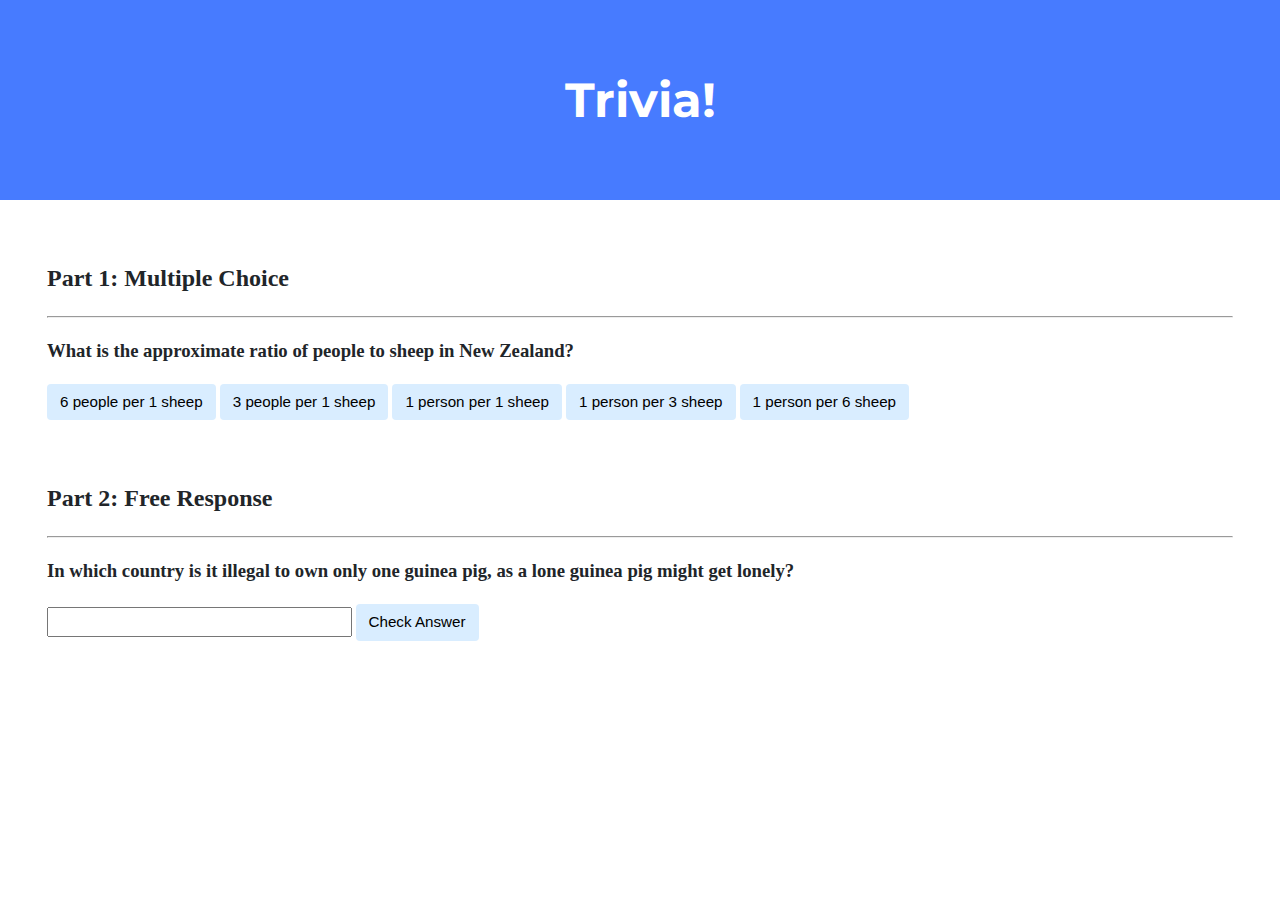
<file: Week 8/trivia/index.html>
<!DOCTYPE html>

<html lang="en">
    <head>
        <link href="https://fonts.googleapis.com/css2?family=Montserrat:wght@500&display=swap" rel="stylesheet">
        <link href="styles.css" rel="stylesheet">
        <title>Trivia!</title>
        <script>
            function checkMultiChoice(event) {

                // Get the element which triggered the event
                let button = event.target;

                // Check if the element's inner HTML matches expected answer
                if (button.innerHTML == '1 person per 6 sheep') {
                    button.style.backgroundColor = 'Green';
                    button.parentElement.querySelector('.feedback').innerHTML = 'Correct!';
                }
                else {
                    button.style.backgroundColor = 'Red';
                    button.parentElement.querySelector('.feedback').innerHTML = 'Incorrect';
                }
            }

            function checkFreeResponse(event) {

                // Get the element which triggered the event
                let button = event.target;

                // Get the input element corresponding to the button
                let input = button.parentElement.querySelector('input');

                // Check for correct answer
                if (input.value === 'Switzerland') {
                    input.style.backgroundColor = 'Green';
                    input.parentElement.querySelector('.feedback').innerHTML = 'Correct!';
                }
                else {
                    input.style.backgroundColor = 'Red';
                    input.parentElement.querySelector('.feedback').innerHTML = 'Incorrect';
                }
            }
        </script>
    </head>
    <body>
        <div class="header">
            <h1>Trivia!</h1>
        </div>

        <div class="container">
            <div class="section">
                <h2>Part 1: Multiple Choice </h2>
                <hr>
                <h3>What is the approximate ratio of people to sheep in New Zealand?</h3>
                <button onclick="checkMultiChoice(event)">6 people per 1 sheep</button>
                <button onclick="checkMultiChoice(event)">3 people per 1 sheep</button>
                <button onclick="checkMultiChoice(event)">1 person per 1 sheep</button>
                <button onclick="checkMultiChoice(event)">1 person per 3 sheep</button>
                <button onclick="checkMultiChoice(event)">1 person per 6 sheep</button>
                <p class="feedback"></p>
            </div>

            <div class="section">
                <h2>Part 2: Free Response</h2>
                <hr>
                <h3>In which country is it illegal to own only one guinea pig, as a lone guinea pig might get lonely?</h3>
                <input type="text"></input>
                <button onclick="checkFreeResponse(event)">Check Answer</button>
                <p class="feedback"></p>
            </div>
        </div>
    </body>
</html>
</file>
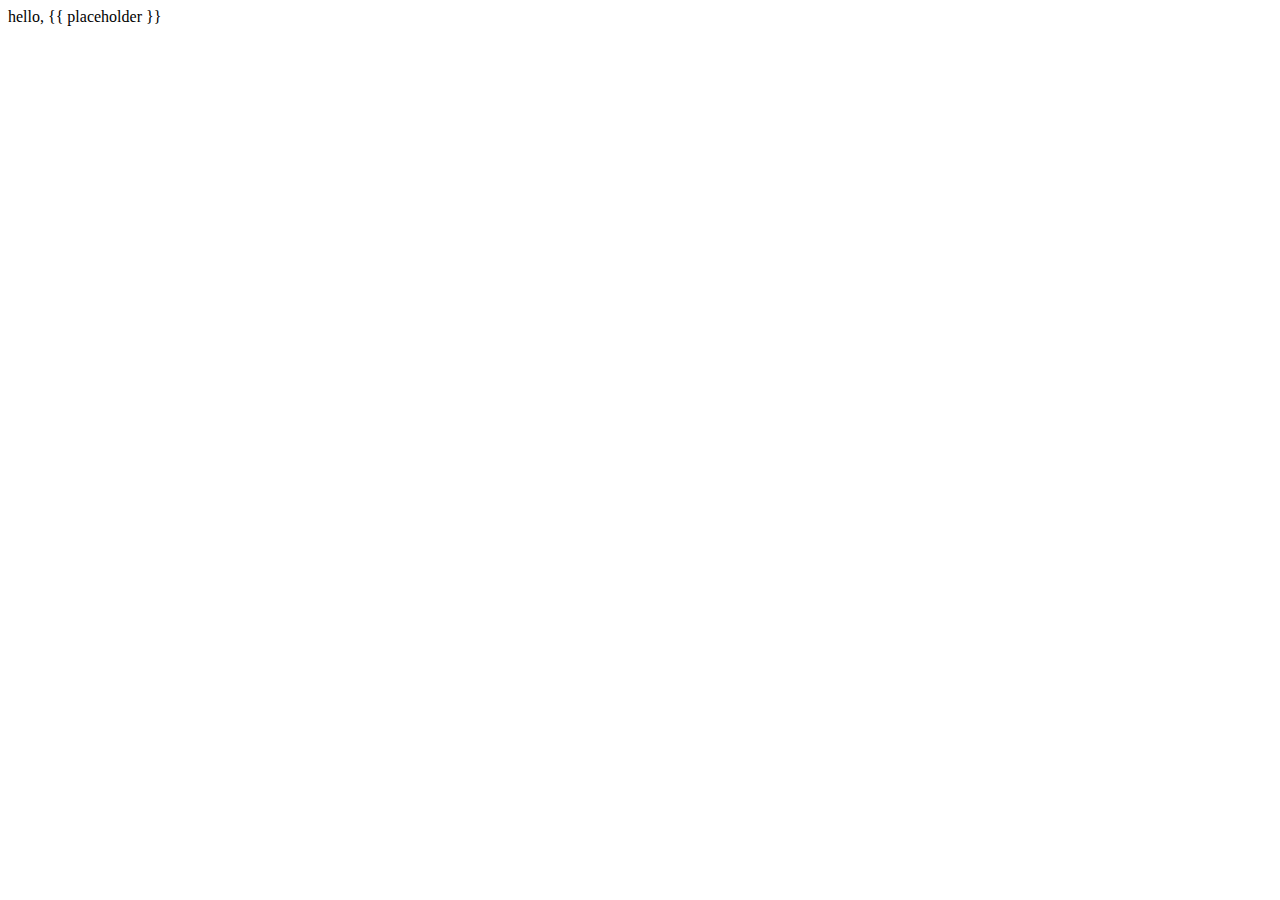
<file: lecture/week9/hello1/templates/index.html>
<!DOCTYPE html>

<html lang="en">
    <head>
        <meta name="viewport" content="initial-scale=1, width=device-width">
        <title>hello</title>
    </head>
    <body>
        hello, {{ placeholder }}
    </body>
</html>
</file>
<file: Week 8/trivia/styles.css>
body {
    background-color: #fff;
    color: #212529;
    font-size: 1rem;
    font-weight: 400;
    line-height: 1.5;
    margin: 0;
    text-align: left;
}

.container {
    margin-left: auto;
    margin-right: auto;
    padding-left: 15px;
    padding-right: 15px;
}

.header {
    background-color: #477bff;
    color: #fff;
    margin-bottom: 2rem;
    padding: 2rem 1rem;
    text-align: center;
}

.section {
    padding: 0.5rem 2rem 1rem 2rem;
}

.section:hover {
    background-color: #f5f5f5;
    transition: color 2s ease-in-out, background-color 0.15s ease-in-out;
}

h1 {
    font-family: 'Montserrat', sans-serif;
    font-size: 48px;
}

button, input[type="submit"] {
    background-color: #d9edff;
    border: 1px solid transparent;
    border-radius: 0.25rem;
    font-size: 0.95rem;
    font-weight: 400;
    line-height: 1.5;
    padding: 0.375rem 0.75rem;
    text-align: center;
    transition: color 0.15s ease-in-out, background-color 0.15s ease-in-out, border-color 0.15s ease-in-out, box-shadow 0.15s ease-in-out;
    vertical-align: middle;
}


input[type="text"] {
    line-height: 1.8;
    width: 25%;
}

input[type="text"]:hover {
    background-color: #f5f5f5;
    transition: color 2s ease-in-out, background-color 0.15s ease-in-out;
}
</file>
